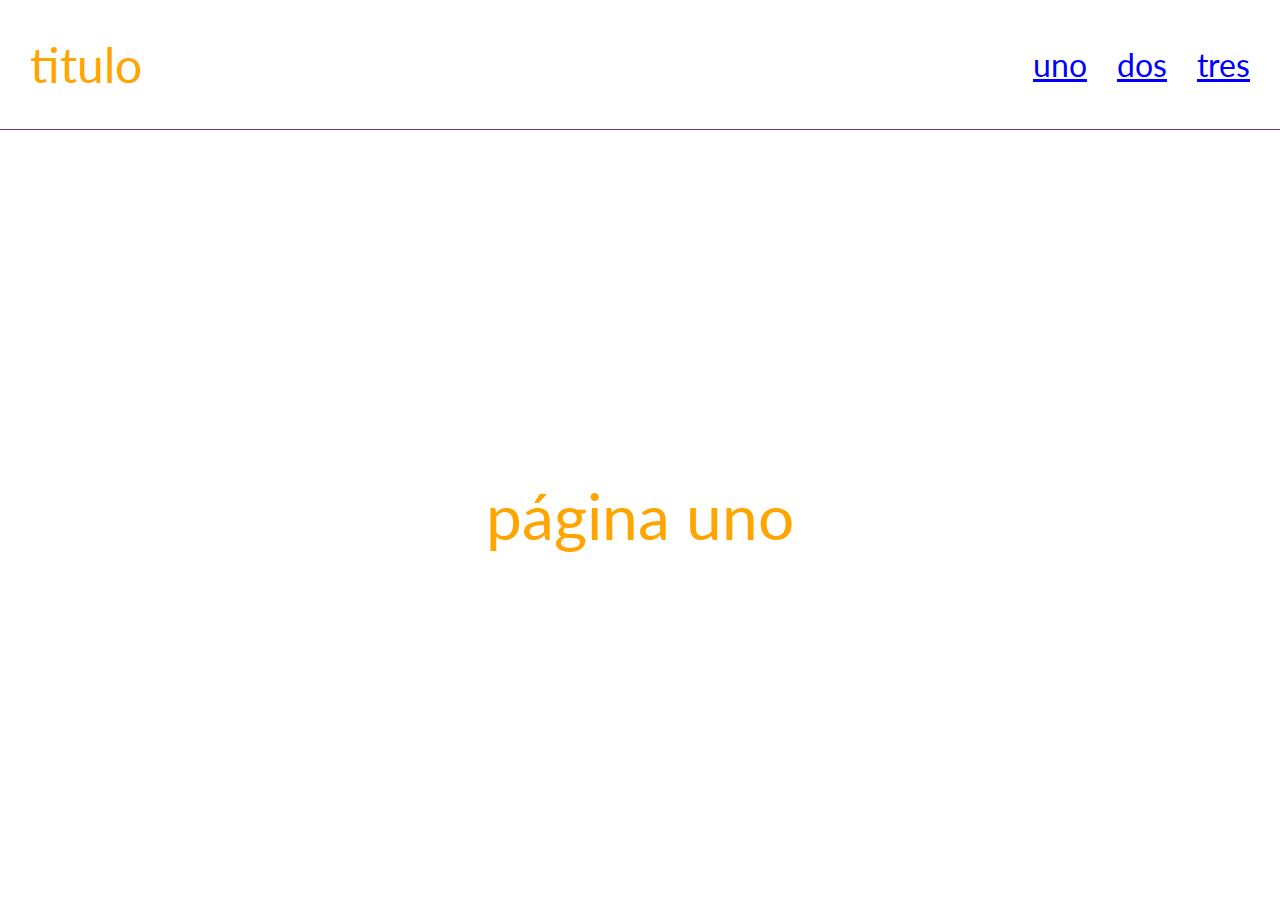
<file: dos.html>
<!DOCTYPE html>
<html lang="en">
<head>
    <meta charset="UTF-8">
    <meta name="viewport" content="width=device-width, initial-scale=1.0">
    <title>Document</title>
    <link rel="preconnect" href="https://fonts.googleapis.com">
<link rel="preconnect" href="https://fonts.gstatic.com" crossorigin>
<link href="https://fonts.googleapis.com/css2?family=Lato:ital,wght@0,100;0,300;0,400;0,700;0,900;1,100;1,300;1,400;1,700;1,900&display=swap" rel="stylesheet">
    <link rel="stylesheet" href="estilo.css">
    <script defer src="funciones.js"></script>
</head>
<body>
    <header>
        <h1> <a href="dos.html"></a>titulo</h1>
        <button class="abrir">
            <span></span>
            <span></span>
            <span></span>
        </button>
        
        <nav>
            <button class="cerrar">x</button>
            <ul>
                <li><a href="uno.html">uno</a></li>
                <li><a href="dos.html">dos</a></li>
                <li><a href="tres.html">tres</a></li>
            </ul>
        </nav>
    </header>
    <section class="contenido">
        <h2>página uno</h2>
    </section>
</body>
</html>
</file>
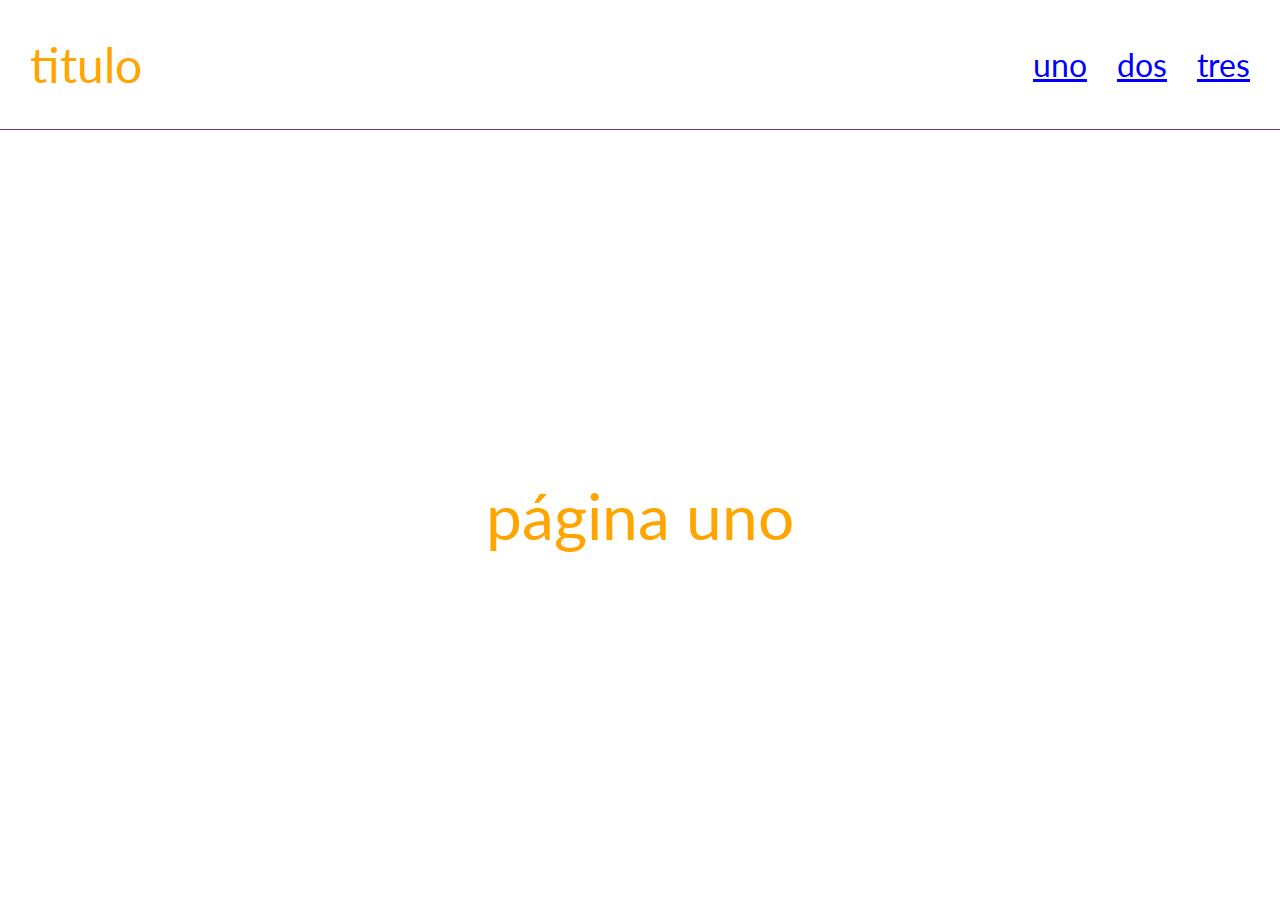
<file: tres.html>
<!DOCTYPE html>
<html lang="en">
<head>
    <meta charset="UTF-8">
    <meta name="viewport" content="width=device-width, initial-scale=1.0">
    <title>Document</title>
    <link rel="preconnect" href="https://fonts.googleapis.com">
<link rel="preconnect" href="https://fonts.gstatic.com" crossorigin>
<link href="https://fonts.googleapis.com/css2?family=Lato:ital,wght@0,100;0,300;0,400;0,700;0,900;1,100;1,300;1,400;1,700;1,900&display=swap" rel="stylesheet">
    <link rel="stylesheet" href="estilo.css">
    <script defer src="funciones.js"></script>
</head>
<body>
    <header>
        <h1> <a href="tres.html"></a>titulo</h1>
        <button class="abrir">
            <span></span>
            <span></span>
            <span></span>
        </button>
        
        <nav>
            <button class="cerrar">x</button>
            <ul>
                <li><a href="uno.html">uno</a></li>
                <li><a href="dos.html">dos</a></li>
                <li><a href="tres.html">tres</a></li>
            </ul>
        </nav>
    </header>
    <section class="contenido">
        <h2>página uno</h2>
    </section>
</body>
</html>
</file>
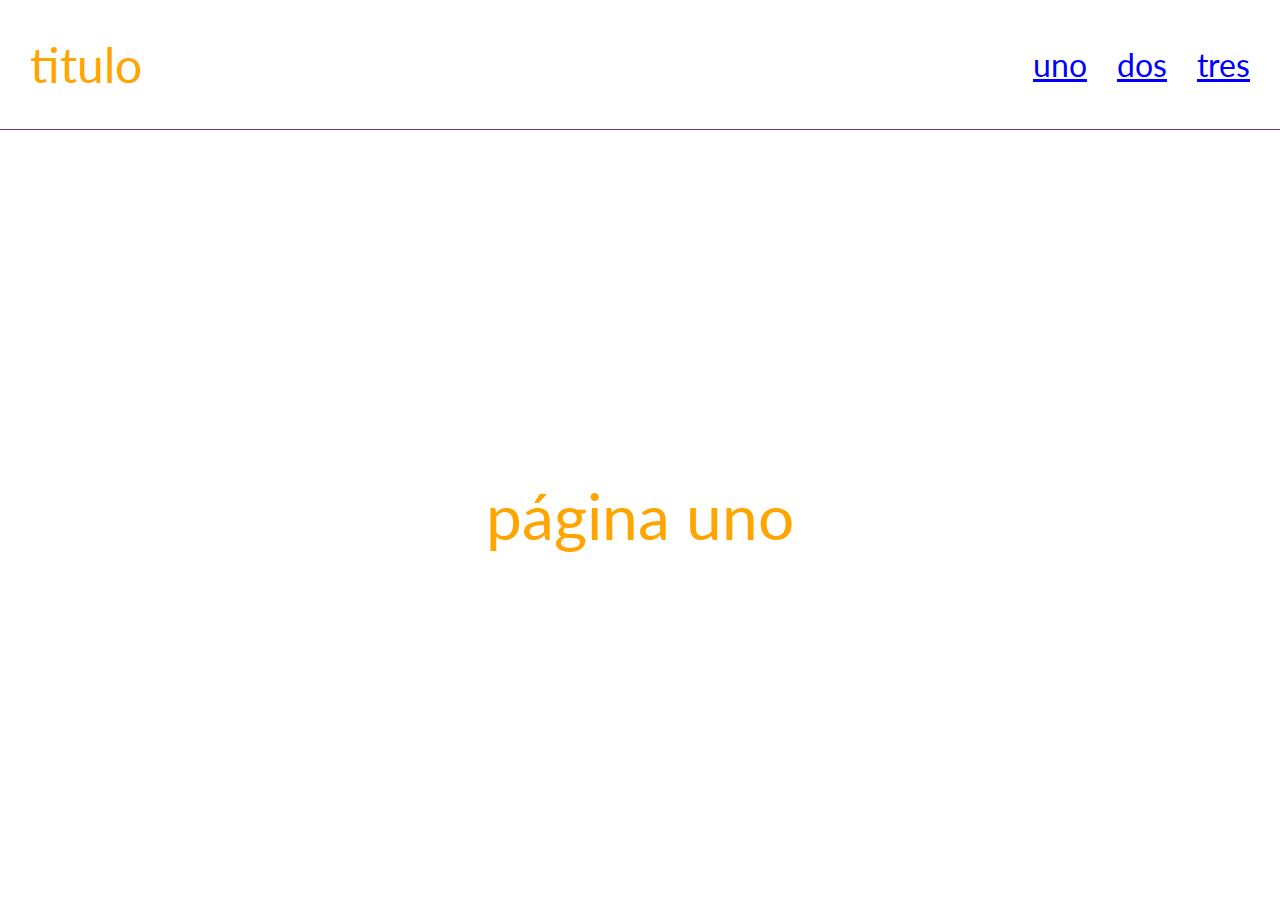
<file: uno.html>
<!DOCTYPE html>
<html lang="en">
<head>
    <meta charset="UTF-8">
    <meta name="viewport" content="width=device-width, initial-scale=1.0">
    <title>Document</title>
    <link rel="preconnect" href="https://fonts.googleapis.com">
<link rel="preconnect" href="https://fonts.gstatic.com" crossorigin>
<link href="https://fonts.googleapis.com/css2?family=Lato:ital,wght@0,100;0,300;0,400;0,700;0,900;1,100;1,300;1,400;1,700;1,900&display=swap" rel="stylesheet">
    <link rel="stylesheet" href="estilo.css">
    <script defer src="funciones.js"></script>
</head>
<body>
    <header>
        <h1> <a href="uno.html"></a>titulo</h1>
        <button class="abrir">
            <span></span>
            <span></span>
            <span></span>
        </button>
        
        <nav>
            <button class="cerrar">x</button>
            <ul>
                <li><a href="uno.html">uno</a></li>
                <li><a href="dos.html">dos</a></li>
                <li><a href="tres.html">tres</a></li>
            </ul>
        </nav>
    </header>
    <section class="contenido">
        <h2>página uno</h2>
    </section>
</body>
</html>
</file>
<file: estilo.css>
*{
    margin: 0;
    padding: 0;
}
body{
     font-family: "Lato", sans-serif;
     font-weight: 400;
     height: 100vh;
     display: grid;
     grid-template-rows: 130px auto;
     color: orange;
}
header{
    padding: 30px;
    border-bottom: 1px solid rebeccapurple;
    display: flex;
    justify-content: space-between;
    align-items: center;
}
h1{
    font-weight: 400;
    font-size: 3em;
}
h2{
    font-weight: 400;
    font-size: 4em;
}
h1 a{
    color: black;
}
nav ul{
    list-style: none;
    display: flex;
    gap: 30px;
}
nav a{
    color: blue;
    font-size: 2em;
}
.cerrar , .abrir{
    display: none;
}

.contenido{
    display: flex;
    justify-content: center;
    align-items: center;
}

@media screen and (max-width:800px){
    nav{
        position: fixed;
        top: -100vh;
        left: 0;
        background-color: orange;
        padding: 30px;
        width: calc(100% - 60px);
        height: calc(100vh - 60px);
        transition: top 0.8s;
    }
    .desplegado{
        top: 0;
    }
    nav ul{
        display: block;
    }
    nav li:not(:first-child){
        margin-top: 40px;
    }
    nav a{
        font-size: 4em;
        color: white;
    }
    .cerrar{
        display: block;
        font-family: "Lato", sans-serif;
        font-weight: 400;
        color: white;
        font-size: 2em;
        border: none;
        background-color: transparent;
        position: absolute;
        right: 30px;
        top: 30px;
        cursor: pointer;
    }
    .abrir{
        display: block;
        background-color: transparent;
        border: 1px solid #ccc;
        border-radius: 5px;
        width: 30px;
        padding: 5px 5px 0;
        cursor: pointer;
    }
    .abrir span{
        display: block;
        background-color: orange;
        height: 3px;
        margin-bottom: 5px;
    }
    h2{
        font-size: 2em;
        
    }
    
}
</file>
